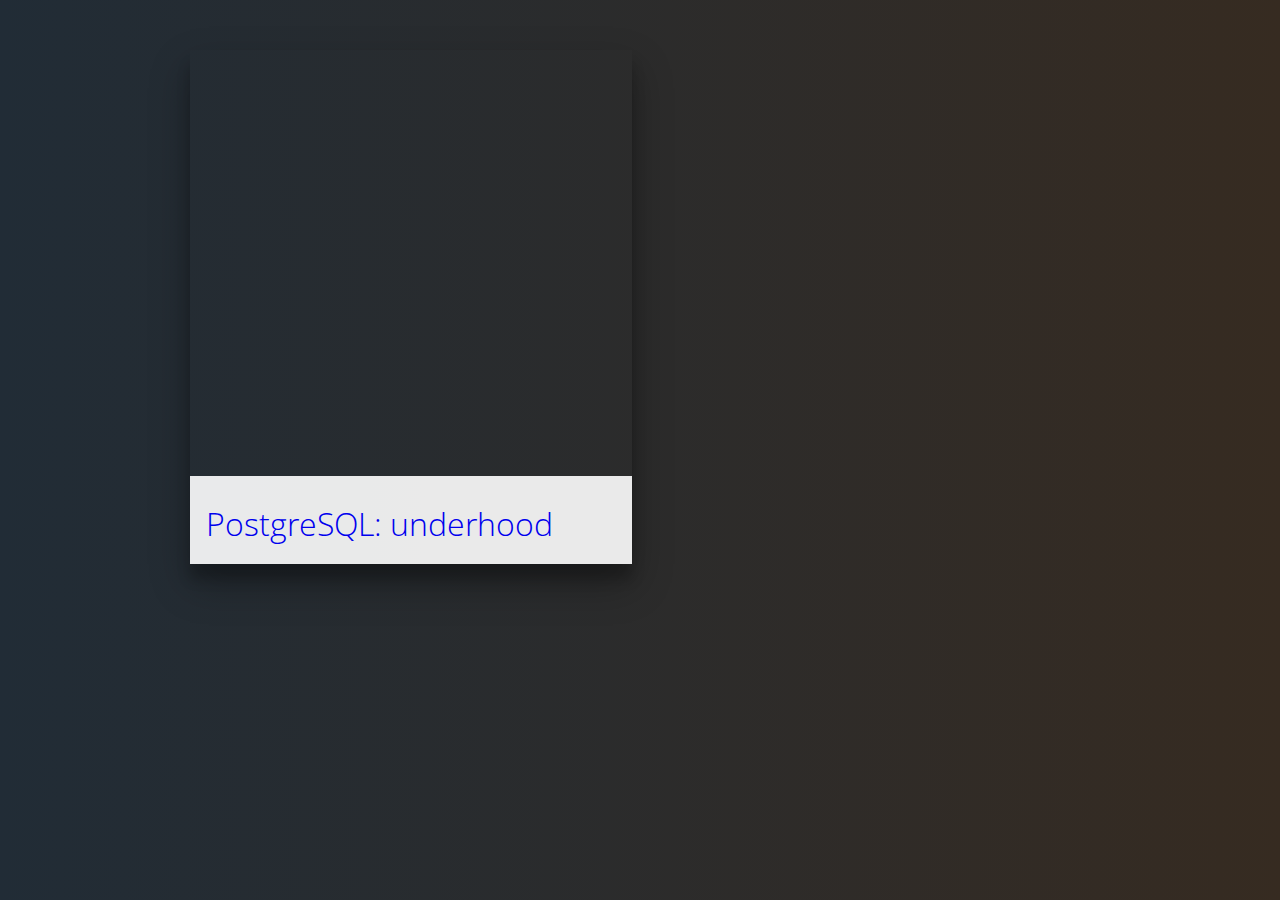
<file: index.html>
<!DOCTYPE html>
<html>
	<meta charset="UTF-8">
	<meta name="viewport" content="width=device-width, initial-scale=1">
	<link rel="stylesheet" href="static\css\main.css">

	<head>
		<title>
			Ankarion's blog.
		</title>
	</head>

	<body>
		<div class="row">
		  <div class="card" style="background: url(https://help.ubuntu.ru/_media/wiki/%D1%80%D1%83%D0%BA%D0%BE%D0%B2%D0%BE%D0%B4%D1%81%D1%82%D0%B2%D0%BE_%D0%BF%D0%BE_ubuntu_desktop_14_04/terminal/terminal.png) center/cover no-repeat">
			  <div class="content" style="background-color: rgba(255,255,255,.9)">
				  <h1 class="title"><a href="blog/index.html">PostgreSQL: underhood</a></h1>
				  <p>Some PostgreSQL technical articles in form of blog.</p>
				  <p>Here you can find such themes like "jsonb transforms"</p>
				  <a href="blog/index.html" class="button">Read the blog</a>
			  </div>
		  </div>
		</div>
	</body>
</html>
</file>
